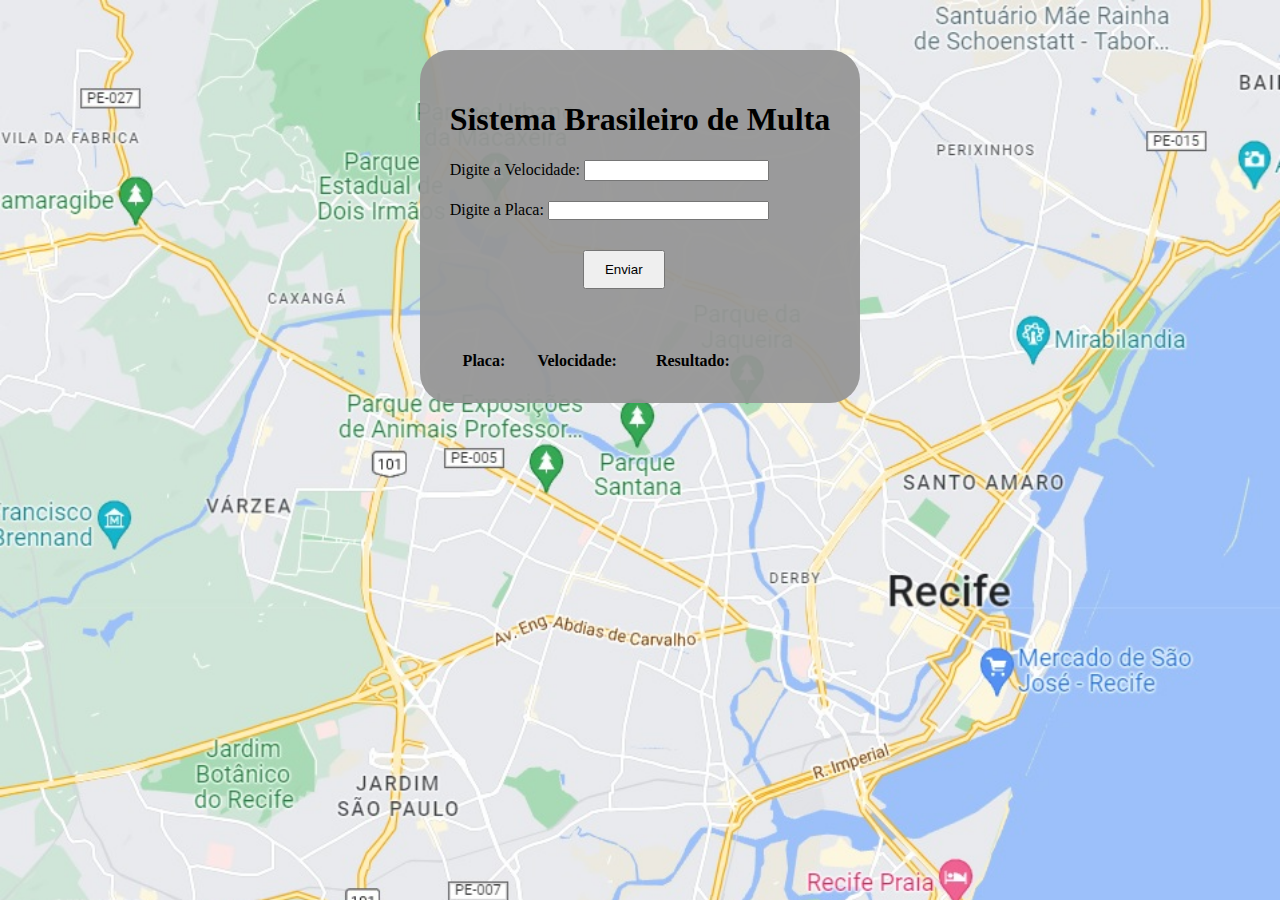
<file: Test-Vel/index.html>
<!DOCTYPE html>
<html lang="pt-br">
<head>
    <meta charset="UTF-8">
    <meta http-equiv="X-UA-Compatible" content="IE=edge">
    <meta name="viewport" content="width=device-width, initial-scale=1.0">
    <link rel="stylesheet" href="style.css">
    <title>Detran-PE</title>
</head>
<body>
    <main class="man">
        <section class="n1">
            <h1 class="title">Sistema Brasileiro de Multa</h1>
            <form action="#" method="post" class="formulario">
                <div class="cont_vel">
                <label for="velocidade">Digite a Velocidade:</label>
                <input type="number" name="multa" id="velocidade">
            </div>
            <div class="cont_placa">
                <label for="placa">Digite a Placa:</label>
                <input type="text" name="multa_placa" id="placa">
            </div>
            <button class="but_sub">Enviar</button>
            </form>

            <p class="result"></p>

            <section class="cont_resultado">
                <table class="tabela">
                    <tr>
                        <th class="table__title">Placa:</th>
                        <th class="table__title">Velocidade:</th>
                        <th class="table__title">Resultado:</th>
                    </tr>
                </table>
        </section>
    </main>


    <script src="main.js"></script>
</body>
</html>
</file>
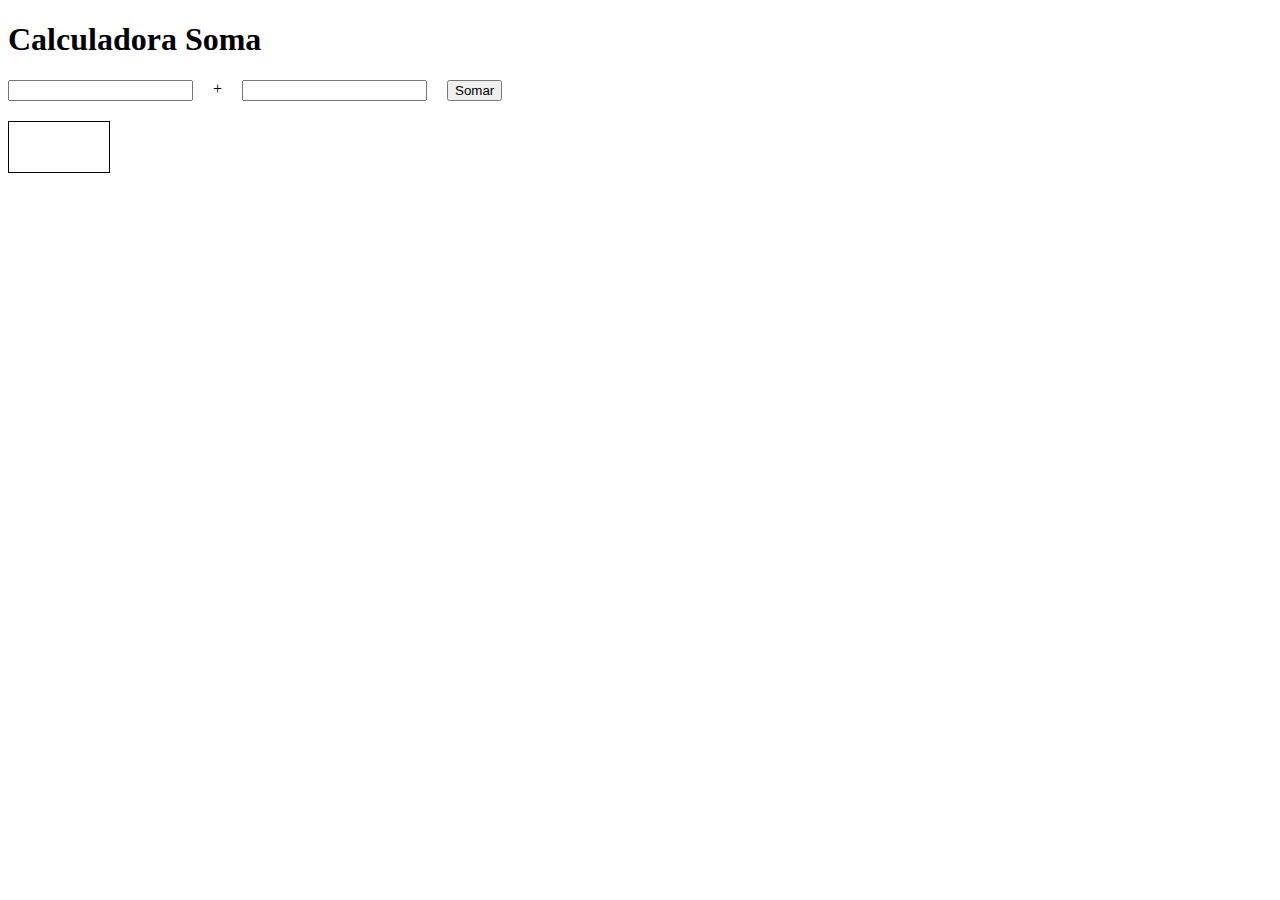
<file: Teste-Calc/index.html>
<!DOCTYPE html>
<html lang="pt-br">
<head>
    <meta charset="UTF-8">
    <meta http-equiv="X-UA-Compatible" content="IE=edge">
    <meta name="viewport" content="width=device-width, initial-scale=1.0">
    <link rel="stylesheet" href="./style.css">
    <title>Calculadora</title>
</head>
<body>
    <h1 class="title">Calculadora Soma</h1>
    <div class="calc">
        <input type="number" name="number1" id="num_1">
        <p class="mais">+</p>
        <input type="number" name="number2" id="num_2">
        <button class="b_soma">Somar</button>
    </div>
    <div class="cont__resultado"><p class="resultado"></p></div>

    <script src="./main.js"></script>
</body>
</html>
</file>
<file: Test-Vel/style.css>
body{
    background-image: url('./img/recife.jpg');
    background-repeat: no-repeat;
    background-size: 100%;
}
.n1 {
    background-color: rgba(150, 150, 150, 0.95);
    border-radius: 30px;
    padding: 30px;
}

.but_sub {
    position: relative;
    left: 35%;
    padding: 10px 20px;
    margin-top: 10px;
}

.cont_placa {
    margin: 20px 0;
}

.result {
    margin-top: 50px;
    position: relative;
    left: 25%;
    font-weight: bold;
}

#placa {
    padding: 0 20px;
}

.man {
    display: flex;
    align-items: center;
    justify-content: center;
    flex-direction: column;
    margin-top: 50px;
}

.tabela {
    margin-top: 60px;
    width: 300px;
}
</file>
<file: Teste-Calc/style.css>
.calc {
    display: flex;

}

.mais {
    margin: 0 20px;
}

#num_2{
    margin-right: 20px;
}

.cont__resultado {
    width: 100px;
    height: 50px;
    margin: 20px 0;
    border: 1px solid ;
}

.resultado {
    text-align: center;
}
</file>
